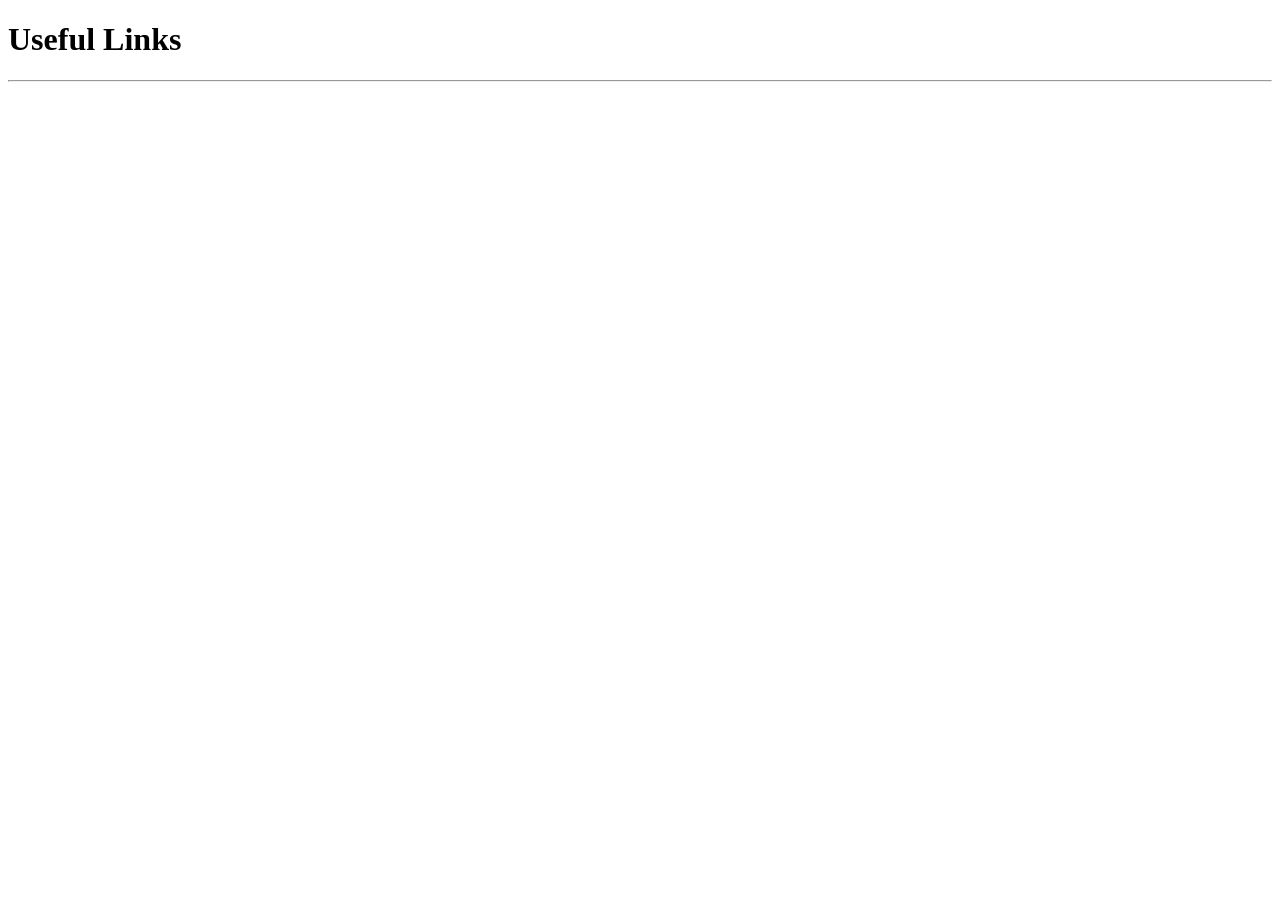
<file: WDUnit1/WDLesson1_3Practical/index.html>
<!DOCTYPE html>
<!-- WD Lesson 1.3: How do we hyperlink resources? -->
<!-- Resources 
      https://www.w3schools.com/html/html_links.asp
      https://www.w3schools.com/tags/tag_a.asp
-->

<html>
  <head>
    <title>Exploring Links</title>
  </head>
  <body>
    <!-- Example of a link to a website 
        <a href="http://www.baysidehighschool.org/"> w3schools </a> 
    -->
    <!-- Challenge 1: Add a heading for "Useful Links". -->
<h1>Useful Links</h1>
    <!-- Challenge 2: Add a horizontal rule underneath. -->
<hr>
    <!-- Challenge 3: Create a link to https://www.tutorialspoint.com/ -->

    <!-- Challenge 4: Add a break to skip down to the next line -->

    <!-- Challenge 5: Create a link to https://www.codecademy.com/ -->

    <!-- Challenge 6: Add a break to skip down to the next line -->
  
    <!-- Challenge 7: Create a link to https://www.w3schools.com/ -->
    
    <!-- Challenge 8: Add a horizontal rule and break -->

    
 
    <!-- Example of link to an internal sources 
      <a href="resources/dukenukem.jpg"> Duke Nukem </a> <br>
    -->
    <!-- Challenge 9: Add a heading, "Links to Internal Resources in folders"-->

    <!-- Challenge 10: Create links for the rest of the items located in resources -->

    <!-- Challenge Bonus: Create links to your Lesson 1 and Lesson 2 Activities.  
     Hint: Use the same link that you posted in Google Classroom for the submission of each Lesson Activity -->
  </body>
</html>
</file>
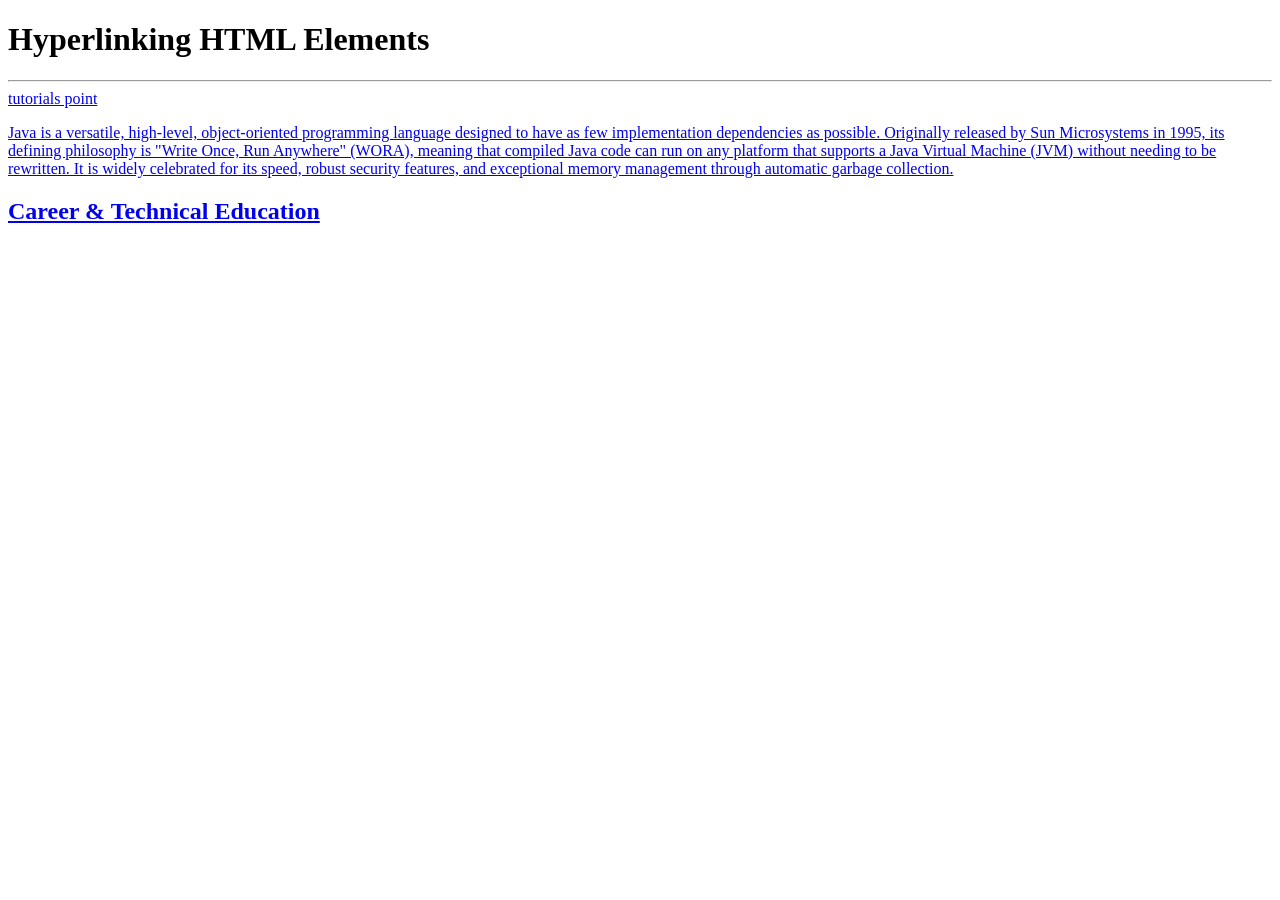
<file: WDUnit1/WDLesson1_4Practical/index.html>
<!DOCTYPE html>
<!-- WD Lesson 1.4: How can we make HTML Elements into hyperlinks? -->
<!-- Resources 
      https://www.w3schools.com/html/html_links.asp
      https://www.w3schools.com/tags/tag_a.asp
-->

<html>
  <head>
    <title>Exploring Links II</title>
  </head>
  <body>
    <!-- Example of an HTML Element as a link to a website that opens in a new tab
    <a href="https://www.w3schools.com/" target="_blank"> 
      <img src="w3schools.jpg" height="100">
    </a>
    --> 
    <!-- Challenge 1: Add a heading with "Hyperlinking HTML Elements" followed by a horizontal rule-->
<h1>Hyperlinking HTML Elements</h1>
<hr>
    <!-- Challenge 2: Add the image for tutorialpoints that is stored locally and make it
     a hyperlink to  https://www.tutorialspoint.com/ that will open in a new tab -->
<a href="https://www.tutorialspoint.com/">
  tutorials point
</a>
    <!-- Challenge 3: Add a paragraph describing JavaScript and make the paragraph a hyperlink to 
     https://javascript.info/ that will open in the SAME tab.-->
<a href=" https://javascript.info/">
  <p>Java is a versatile, high-level, object-oriented programming language designed to have as few implementation dependencies as possible. Originally released by Sun Microsystems in 1995, its defining philosophy is "Write Once, Run Anywhere" (WORA), meaning that compiled Java code can run on any platform that supports a Java Virtual Machine (JVM) without needing to be rewritten. It is widely celebrated for its speed, robust security features, and exceptional memory management through automatic garbage collection.</p>
</a>
    <!-- Challenge 4: Add an <h2> for "Career & Technical Education" and make the heading a hyperlink to 
      the cte.html file which is stored internally in the folder.  
      Note: You can link to other web pages.  This is how websites are created! -->

<a href="WDUnit1/WDLesson1_4Practical/cte.html">
<h2>Career & Technical Education</h2>
</a>
    <!-- Challenge Bonus:  Complete all the challenges located in cte.html.  
     Note: Click on cte.html to open the html file and start editing. -->
  </body>
</html>
</file>
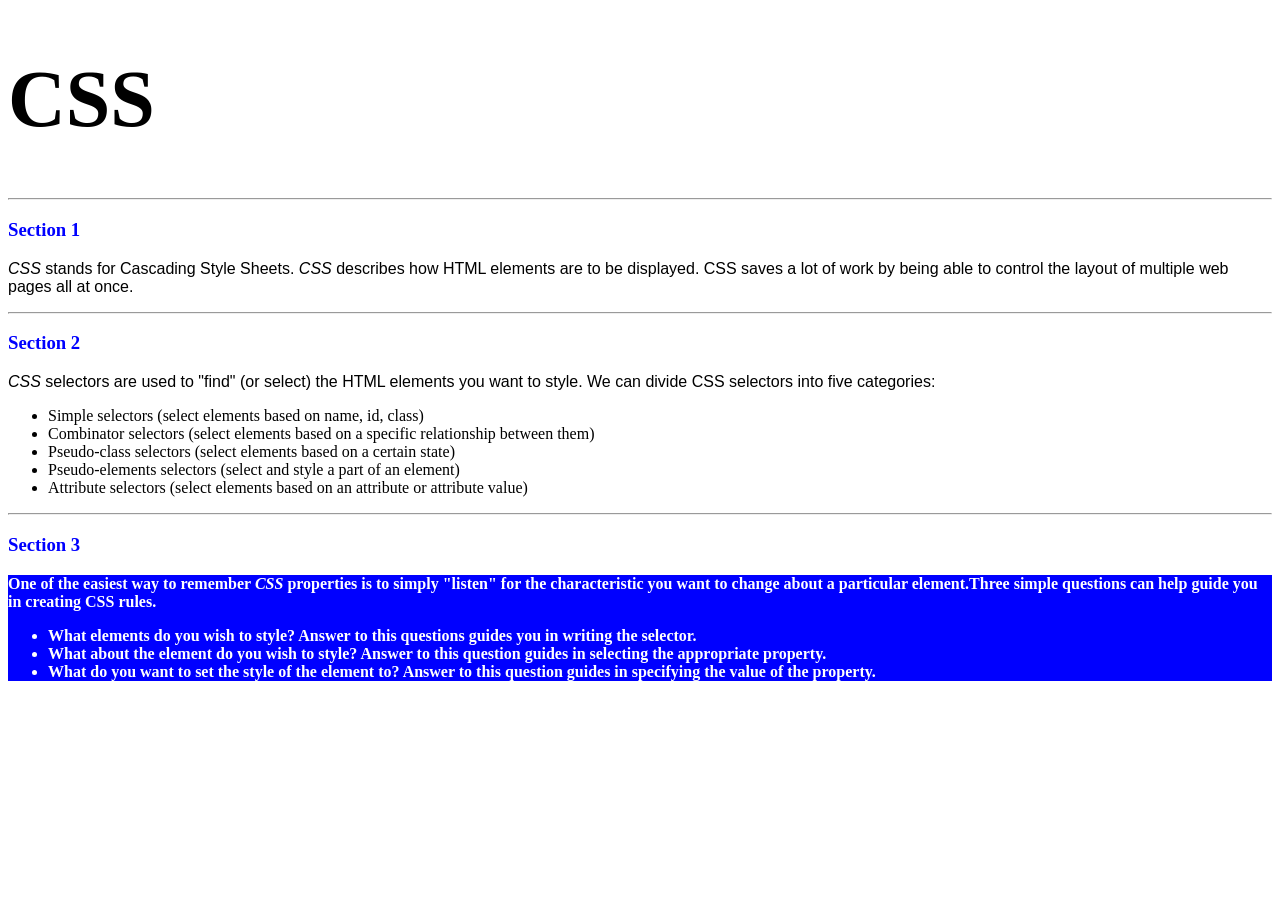
<file: WDUnit2/WDLesson2_1Practical/index.html>
<!DOCTYPE html>
<!-- WD Lesson 2.1: What is CSS? -->
<!-- Resources 
      https://www.w3schools.com/css/css_intro.asp
-->
<html>
  <head>
    <title>Edxploring CSS</title>
    <link href="style.css" rel="stylesheet" type="text/css" />
  </head>
  <body>
    <!-- All Challenges are in style.css -->
    <h1> CSS </h1>
    <hr>
    <h3>Section 1</h3>
    <p><span>CSS</span> stands for Cascading Style Sheets. <span>CSS</span> describes how HTML elements are to be displayed. CSS saves a lot of work by being able to control the layout of multiple web pages all at once.
    </p>
    <hr>
    <h3>Section 2</h3>
    <p>
      <span>CSS</span> selectors are used to "find" (or select) the HTML elements you want to style. We can divide CSS selectors into five categories:
        <ul>
          <li>Simple selectors (select elements based on name, id, class)</li>
          <li>Combinator selectors (select elements based on a specific relationship between them)</li>
          <li>Pseudo-class selectors (select elements based on a certain state)</li>
          <li>Pseudo-elements selectors (select and style a part of an element)</li>
          <li>Attribute selectors (select elements based on an attribute or attribute value)</li>
        </ul>
    </p>
    <hr>
    <h3>Section 3</h3>
    <div>
      One of the easiest way to remember <span>CSS</span> properties is to simply "listen" for the characteristic you want to change about a particular element.Three simple questions can help guide you in creating CSS rules.
        <ul>
          <li>What elements do you wish to style?  Answer to this questions guides you in writing the selector.</li>
          <li>What about the element do you wish to style?  Answer to this question guides in selecting the appropriate property.</li>
          <li>What do you want to set the style of the element to?  Answer to this question guides in specifying the value of the property.</li>
        </ul>
    </div>
  </body>
</html>
</file>
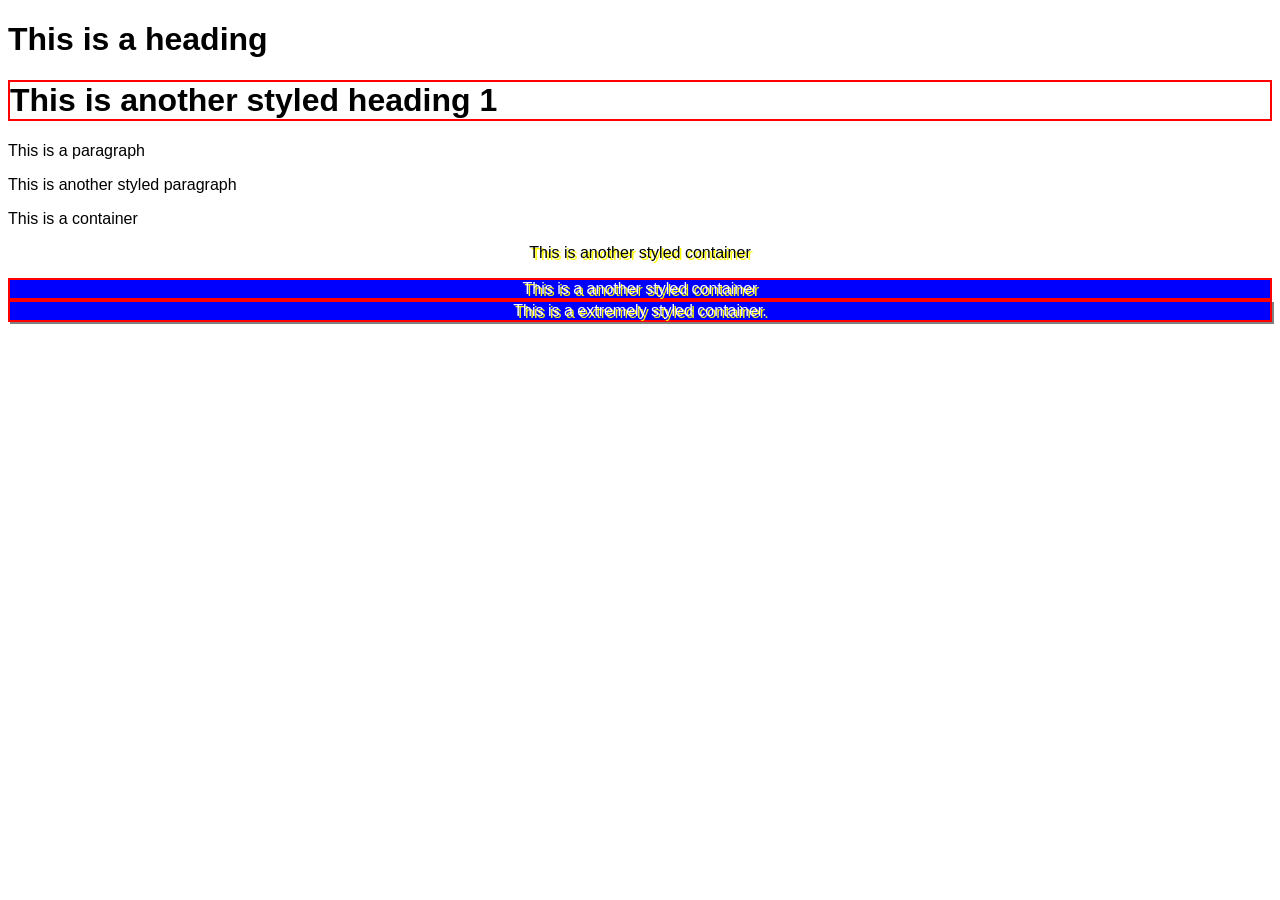
<file: WDUnit2/WDLesson2_2Practical/index.html>
<!DOCTYPE html>
<!-- WD Lesson 2.2: How do we style groups of elements?-->
<!-- Resources 
      https://www.w3schools.com/css/default.asp 
      https://www.w3schools.com/css/css_selectors.asp 
-->
<html>
  <head>
    <title>Exploring Class Selectors</title>
    <link href="style.css" rel="stylesheet" type="text/css" />
  </head>
  <body>
    
    <h1>This is a heading</h1>
    <!-- Challenge 1: Create another heading 1 with the text "This is another styled heading 1."
         Add a class of "highlight" to the heading 1
    --><h1 class="highlight">This is another styled heading 1</h1>
    <p> This is a paragraph </p>
    <!-- Challenge 2: Create another paragraph with the text "This is another styled paragraph."
         Add a class of "info" to the paragraph
  --> <p class= "info"></p>This is another styled paragraph</p>

    <div> This is a container </div>
    <!-- Challenge 3: Create another container with the text "This is another styled container."
         Add a class of "special" to the container
    --><p class="special">This is another styled container</p>
    
    <!-- Challenge 4: Give the container below a class of info, highlight and special-->
    <div class="info highlight special"> This is a another styled container </div>

    <!-- Challenge Bonus: Give the container below a class of info, highlight, special and shadow-->
    <div class="info highlight special shadow"> This is a extremely styled container. </div>

    <!-- All other Challenges are in style.css -->
  </body>
</html>
</file>
<file: WDUnit2/WDLesson2_1Practical/style.css>
/* Comments in CSS are created like this. 
Notice the slash asterisk at the beginning and 
the asterisk slash at the end */

/* Basic Structure of a CSS rule
selector{
  property: value;
}
*/


/* Challenge 1: Change color of the text for all the headings size 3 to blue */
h3{
  color:blue;
}
/* Challenge 2: Change the size for the font for all headings size 1 to 60pt */
      h1{
        font-size:60pt;
      }
/* Challenge 3: Change the style of the font for all spans to italic */
span{
  font-style:italic;
}
/* Challenge 4: Change the family of font being used for all paragraphs to "Arial" */
p{
  font-family:Arial;
}
/* Challenge 5: Change the family of font being used for all lists to "Comic Sans MS".  What element creates a list? */
ul{
  font-family:Comic Sans MS;
}
/* Chalenge 6: Change the background color of the div to blue, color of the text to white and the weight of the font to bold.*/ 
      div{
        background-color:blue;
      }
div{
  color:white;
}
div{
  font-weight:bold;
}
/*Hint:  You can specify several CSS rules for one element by separating the rules with commas.  Look at some example on w3schools */
</file>
<file: WDUnit2/WDLesson2_2Practical/style.css>
/* Basic Structure of a CSS rule using classes

.class{
  property: value;
}
*/

/* Challenge 5: Change the family of all elements to Arial */
body{
  font-family:Arial;
}
/* Challenge 6: Change the background color to blue, the color of the text to white for all elements 
with a class of "info" */
.info{
  background-color:blue;
  color:white;
}

/* Challenge 7: Add a border of 2px solid red for all elements with a class of "highlight" */
.highlight{
  border:2px solid red;
  
}
/* Challenge 8: Align the text in the center and drop a shadow on the text of 2px 2px yellow  for 
all elements with a class of "special"
*/
.special{
  text-shadow:2px 2px yellow;
  text-align:center;
}
/* Challenge Bonus: Create a CSS rule for a class named "shadow".  
Apply a shadow to the box around the elements that is 2px 2px  gray. */ 
.shadow{
  box-shadow:2px 2px gray;
}
</file>
